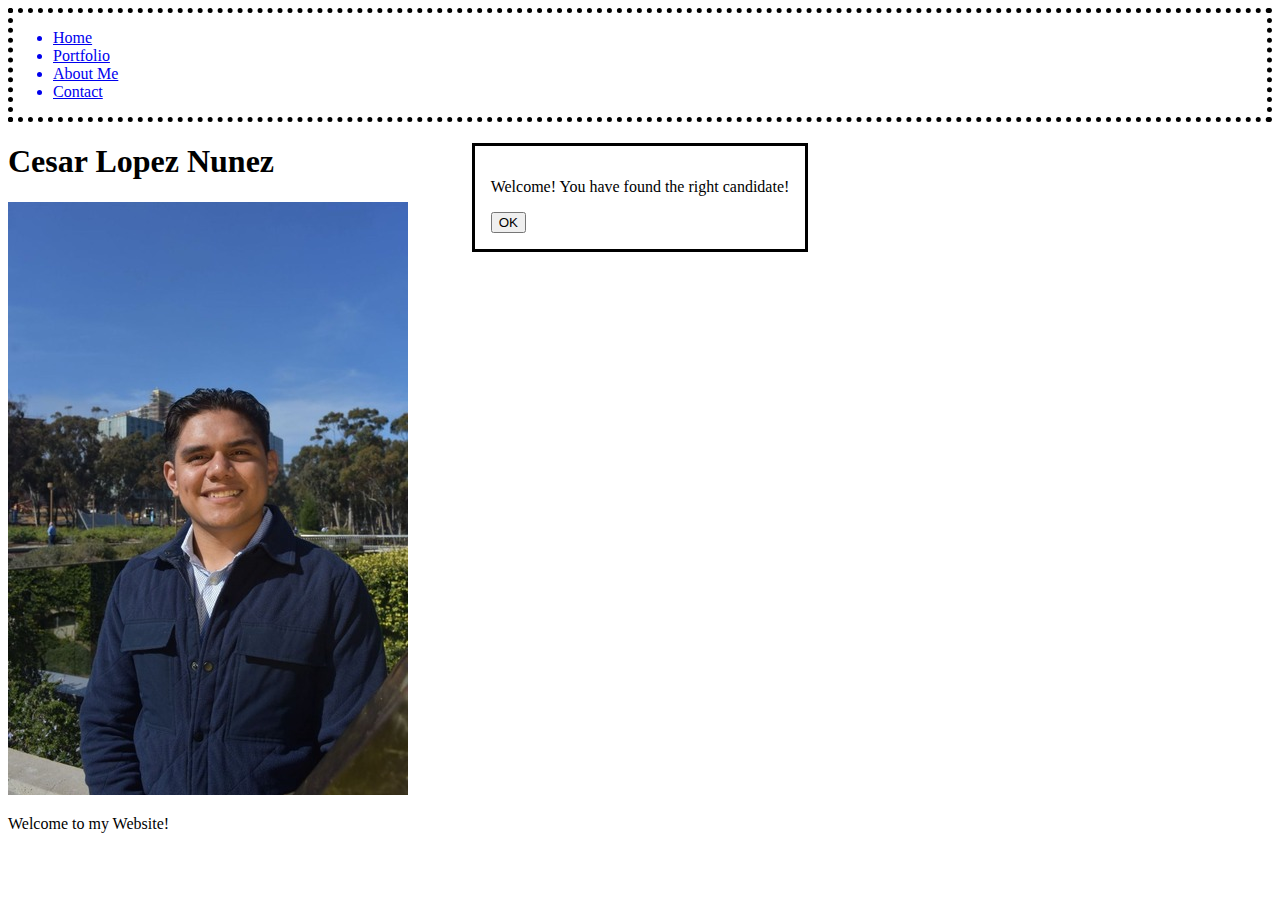
<file: html/index.html>
<!DOCTYPE html>
<html lang="en">
<head>
    <meta charset="UTF-8">
    <meta name="viewport" content="width=device-width, initial-scale=1.0">
    <title>Home Page</title>
    <link rel="shortcut icon" href="\assets\images\favicon.ico" type="image/x-icon">
    <style>
        nav {
            border: 5px;
            border-style: dotted;
        }
    </style>                     <!--  Create a style for elements  -->
</head>
<body>
    <script>
        class HelloWorld extends HTMLElement {
            constructor() {
                super();
                // This runs when the element is created (but not yet in the DOM)
            }

            connectedCallback() {
                // Runs when the element is inserted into the document
                console.log("Hello world");
            }
        }

        // Register the element with the browser
        customElements.define("hello-world", HelloWorld);
    </script>
    <header>
        <nav>
            <ul>
                <a href="/html/index.html">
                    <li>
                        Home
                    </li>
                </a>
                <a href="/html/portfolio.html">
                    <li>
                        Portfolio
                    </li>
                </a>
                <a href="/html/about-me.html">
                    <li>
                        About Me
                    </li>
                </a>
                <a href="/html/contact.html">
                    <li>
                        Contact
                    </li>
                </a>    
            </ul>
        </nav>
    </header>
    <main>
        <dialog open>
            <p>Welcome! You have found the right candidate!</p>
            <form method="dialog">
                <button>OK</button>
            </form>
        </dialog>
        <h1>Cesar Lopez Nunez</h1>
        <picture>
            <source srcset="\assets\images\myPictureSmaller.jpg" media="(width >= 1000px)">
            <img src="\assets\images\myPictureMuchSmaller.jpg" alt="Picture of Myself">
        </picture>
    </main>
    <footer>
        <p>Welcome to my Website!</p>
        <hello-world></hello-world>
    </footer>
    <noscript>
        <p>You have Javascript disabled or are using a browser that does not support Javascript.</p>
    </noscript>
</body>
</html>
</file>
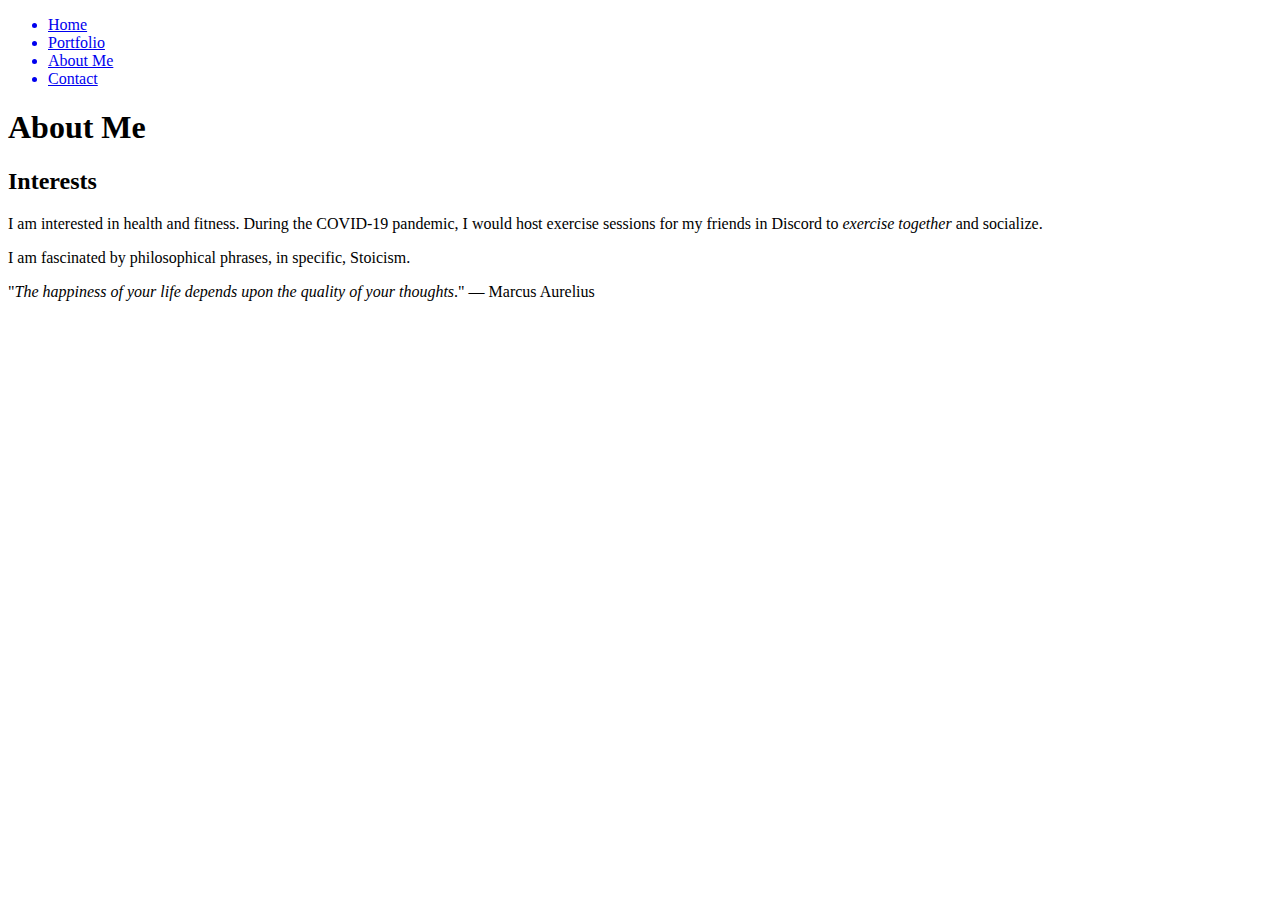
<file: html/about-me.html>
<!DOCTYPE html>
<html lang="en">
<head>
    <meta charset="UTF-8">
    <meta name="viewport" content="width=device-width, initial-scale=1.0">
    <title>About Me Page</title>
    <link rel="shortcut icon" href="\assets\images\favicon.ico" type="image/x-icon">
</head>
<body>
    <header>
        <nav>
            <ul>
                <a href="/html/index.html">
                    <li>
                        Home
                    </li>
                </a>
                <a href="/html/portfolio.html">
                    <li>
                        Portfolio
                    </li>
                </a>
                <a href="/html/about-me.html">
                    <li>
                        About Me
                    </li>
                </a>
                <a href="/html/contact.html">
                    <li>
                        Contact
                    </li>
                </a>    
            </ul>
        </nav>
    </header>
    <main>
        <h1>About Me</h1>
        <article>
            <h2>Interests</h2>
            <div>
                <p>I am interested in <em></em>health and fitness. During the COVID-19 pandemic, I would host exercise sessions for
                    my friends in Discord to <em>exercise together</em> and socialize.</p>
            </div>
            <div>
                <p>I am fascinated by philosophical phrases, in specific, Stoicism.</p>
                <p>"<i>The happiness of your life depends upon the quality of your thoughts</i>." — Marcus Aurelius</p>
            </div>
        </article>
    </main>
    <footer>

    </footer>
</body>
</html>
</file>
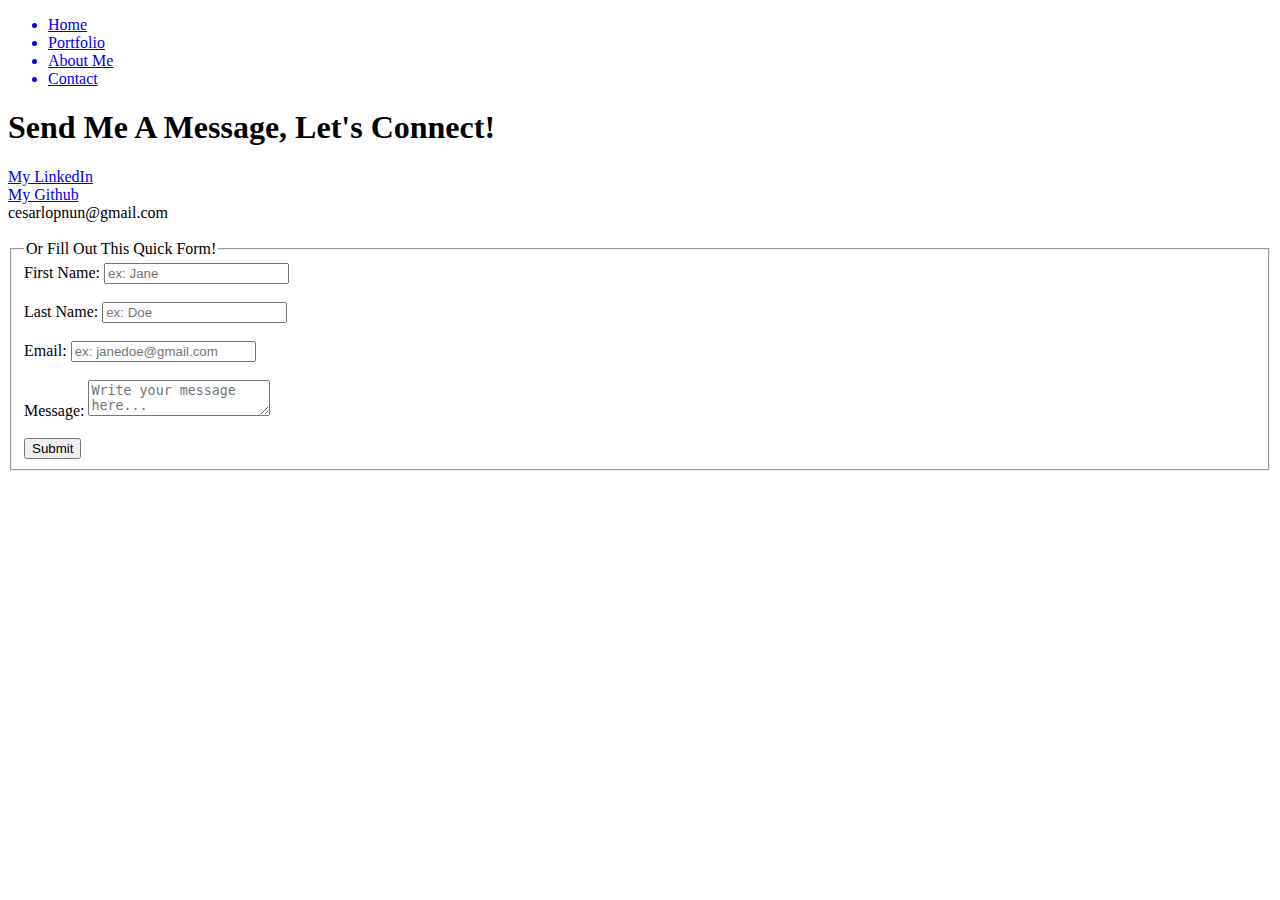
<file: html/contact.html>
<!DOCTYPE html>
<html lang="en">
<head>
    <meta charset="UTF-8">
    <meta name="viewport" content="width=device-width, initial-scale=1.0">
    <title>Contact Page</title>
    <link rel="shortcut icon" href="\assets\images\favicon.ico" type="image/x-icon">
</head>
<body>
    <header>
        <nav>
            <ul>
                <a href="/html/index.html">
                    <li>
                        Home
                    </li>
                </a>
                <a href="/html/portfolio.html">
                    <li>
                        Portfolio
                    </li>
                </a>
                <a href="/html/about-me.html">
                    <li>
                        About Me
                    </li>
                </a>
                <a href="/html/contact.html">
                    <li>
                        Contact
                    </li>
                </a>    
            </ul>
        </nav>
    </header>
    <main>
        <h1>Send Me A Message, Let's Connect!</h1>
        <a href="https://www.linkedin.com/in/cesar-lopez-8929bb310/">My LinkedIn</a>
        <br>
        <a href="https://github.com/Lope879">My Github</a>
        <br>
        cesarlopnun@gmail.com
        <br><br>
        <form>
            <fieldset>
                <legend>Or Fill Out This Quick Form!</legend>
                <label for="fname">First Name:</label>
                <input type="text" id="fname" name="fname" required placeholder="ex: Jane">
                <br><br>
                <label for="lname">Last Name:</label>
                <input type="text" id="lname" name="lname" required placeholder="ex: Doe">
                <br><br>
                <label for="email">Email:</label>
                <input type="email" name="email" id="email" required placeholder="ex: janedoe@gmail.com">
                <br><br>
                <label for="message">Message:</label>
                <textarea name="message" id="message" placeholder="Write your message here..." required></textarea>
                <br><br>
                <input type="submit">
            </fieldset>
        </form>
    </main>
    <footer>

    </footer>
</body>
</html>
</file>
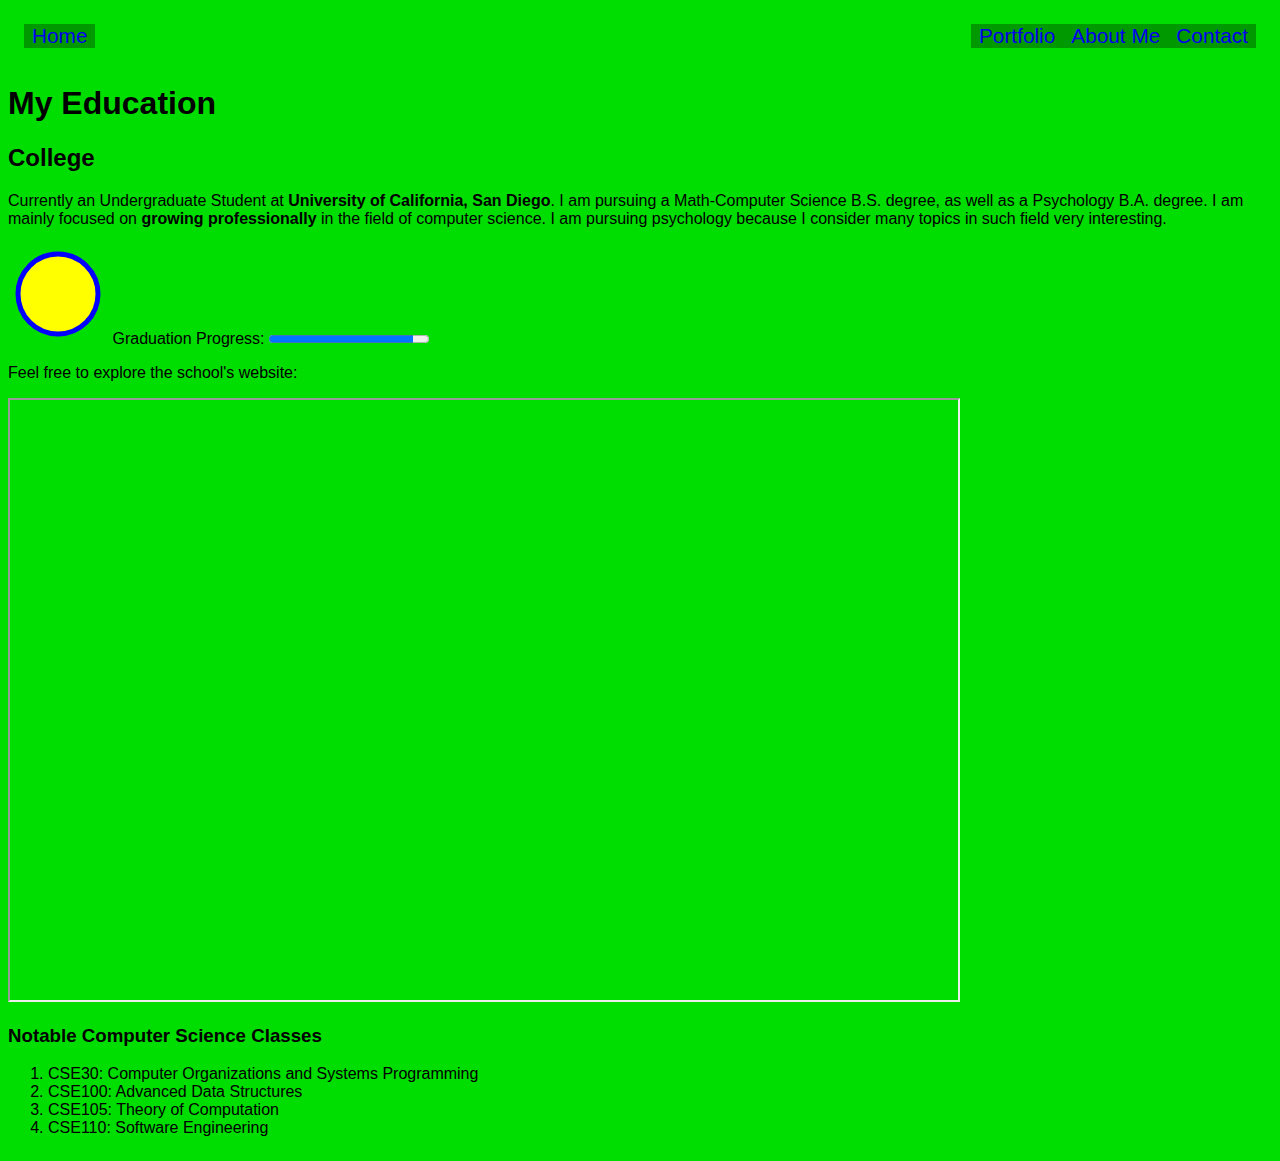
<file: html/education.html>
<!DOCTYPE html>
<html lang="en">
<head>
    <meta charset="UTF-8">
    <meta name="viewport" content="width=device-width, initial-scale=1.0">
    <title>Education Page</title>
    <link rel="shortcut icon" href="\assets\images\favicon.ico" type="image/x-icon">
    <link rel="stylesheet" href="/css/main.css" type="text/css">
</head>
<body>
    <header>
        <nav class="nav-bar">
            <ul class="nav-list">
                <a id="home-button" href="/html/index.html">
                    <li>
                        Home
                    </li>
                </a>
                <a href="/html/portfolio.html">
                    <li>
                        Portfolio
                    </li>
                </a>
                <a href="/html/about-me.html">
                    <li>
                        About Me
                    </li>
                </a>
                <a href="/html/contact.html">
                    <li>
                        Contact
                    </li>
                </a>    
            </ul>
        </nav>
    </header>
    <main>
        <h1>My Education</h1>
        <article>
            <h2>College</h2>
            <p>Currently an Undergraduate Student at <b>University of California, San Diego</b>. 
                I am pursuing a Math-Computer Science B.S. degree, as well as a Psychology B.A. degree. I am mainly 
                focused on <strong>growing professionally</strong> in the field of computer science. I am pursuing psychology because I consider many topics in such field very interesting.</p>
            <svg width="100" height="100">
                <circle cx="50" cy="50" r="40" stroke="blue" stroke-width="5" fill="yellow" />
            </svg>
            <label for="graduation">Graduation Progress:</label>
            <progress id="graduation" max="100" value="90"></progress>
            <p>Feel free to explore the school's website:</p>
            <iframe src="https://ucsd.edu/" frameborder="1" title="Home Page for the website of UCSD" width="75%" height="600"></iframe>

            <section>
                <h3>Notable Computer Science Classes</h3>
                <ol>
                    <li>CSE30: Computer Organizations and Systems Programming</li>
                    <li>CSE100: Advanced Data Structures</li>
                    <li>CSE105: Theory of Computation</li>
                    <li>CSE110: Software Engineering</li>
                </ol>
            </section>
        </article>
    </main>
    <footer>

    </footer>
</body>
</html>
</file>
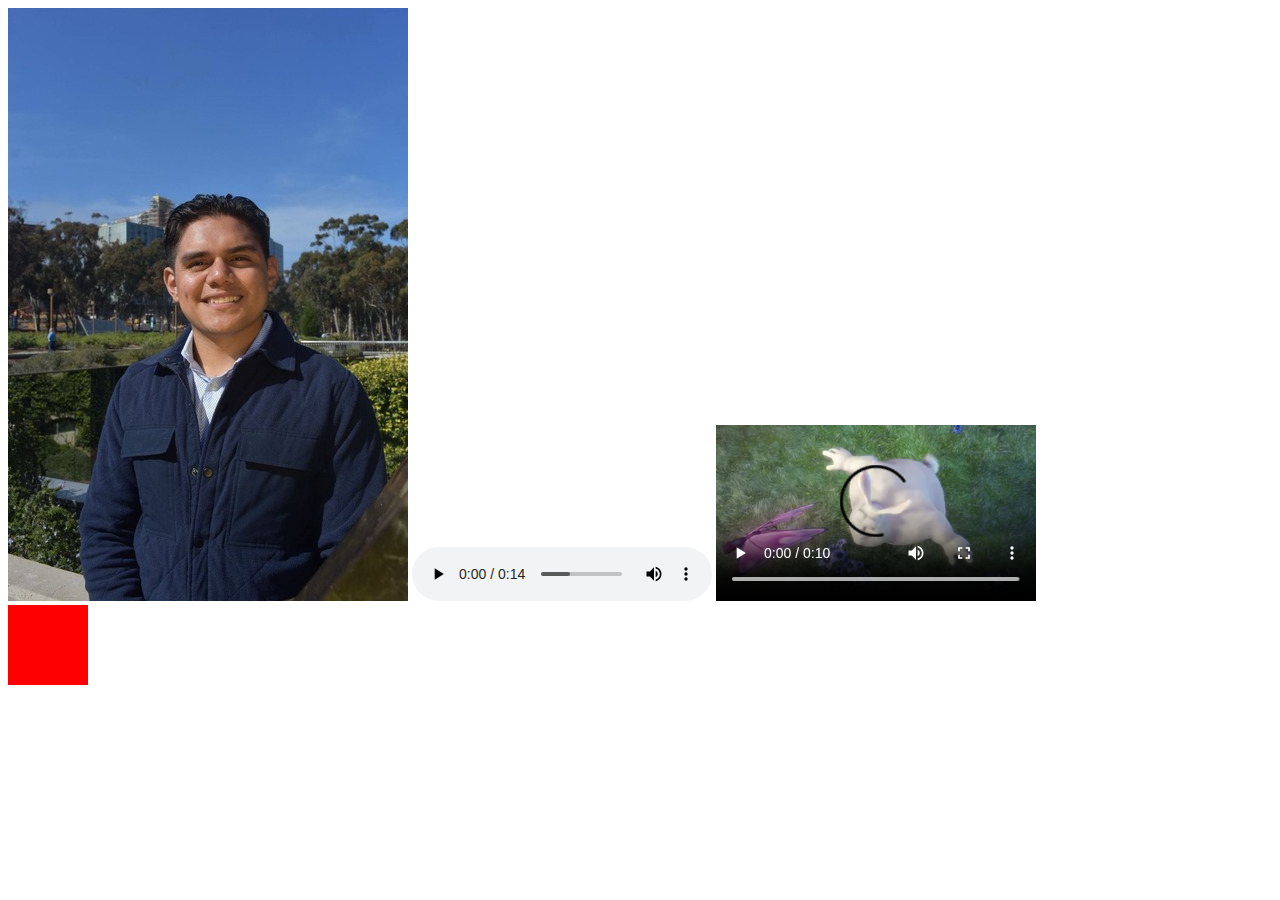
<file: html/experiments.html>
<!DOCTYPE html>
<html lang="en">
<head>
    <meta charset="UTF-8">
    <meta name="viewport" content="width=device-width, initial-scale=1.0">
    <title>Document</title>
</head>
<body>
    <picture>
        <source srcset="\assets\images\myPictureSmaller.jpg" media="(width >= 1000px)">
        <img src="\assets\images\myPictureMuchSmaller.jpg" alt="Picture of Myself">
    </picture>
    <audio controls>
        <source src="\assets\audio\sample-3.ogg" type="audio/ogg">
        <source src="\assets\audio\diabara-drum-ensemble-296697.mp3" type="audio/mpeg">
        Your browser does not support the audio element.
    </audio>
    <video src="\assets\videos\mov_bbb.mp4" controls></video>
    <canvas id="myCanvas">
    </canvas>
    <script>
        let canvas = document.getElementById("myCanvas");
        let ctx = canvas.getContext("2d");
        ctx.fillStyle = "#FF0000";
        ctx.fillRect(0, 0, 80, 80);
    </script>
    <template>
        <h1>Possible H1 Title but this is hidden</h1>
        <div>
            I am tired boss.
        </div>
    </template>
</body>
</html>
</file>
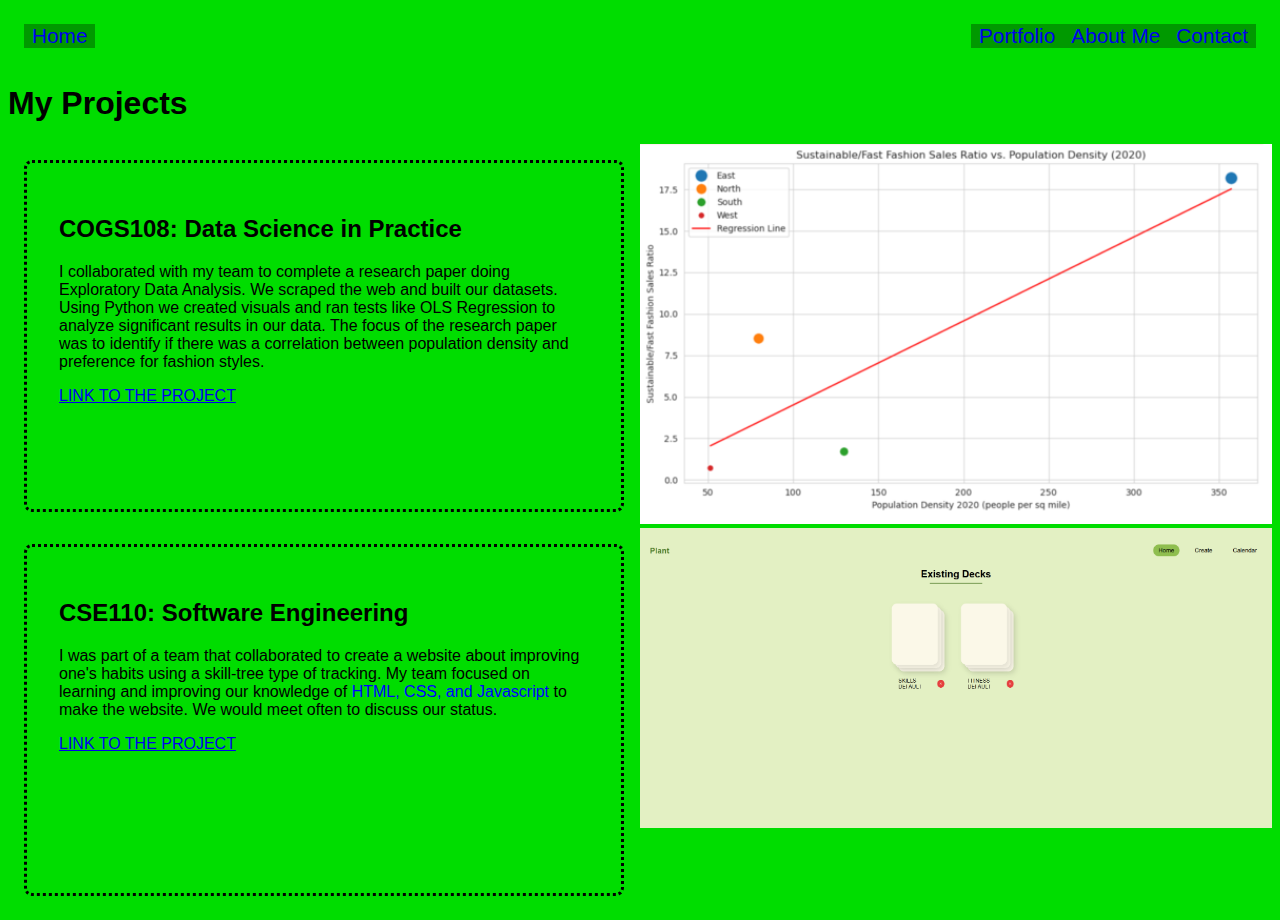
<file: html/projects.html>
<!DOCTYPE html>
<html lang="en">
<head>
    <meta charset="UTF-8">
    <meta name="viewport" content="width=device-width, initial-scale=1.0">
    <title>Projects Page</title>
    <link rel="shortcut icon" href="\assets\images\favicon.ico" type="image/x-icon">
    <link rel="stylesheet" href="/css/main.css" type="text/css">
    <style>
        project-card {
            display: block;
            border-style: dotted;
            width: auto;
            height: auto;
            margin: 1rem;
            padding: 2rem;
            gap: 2rem;
            border-radius: 8px;
            text-align: left;
            flex-shrink: 1;
        }
    </style>
</head>
<body>
    <header>
        <nav class="nav-bar">
            <ul class="nav-list">
                <a id="home-button" href="/html/index.html">
                    <li>
                        Home
                    </li>
                </a>
                <a href="/html/portfolio.html">
                    <li>
                        Portfolio
                    </li>
                </a>
                <a href="/html/about-me.html">
                    <li>
                        About Me
                    </li>
                </a>
                <a href="/html/contact.html">
                    <li>
                        Contact
                    </li>
                </a>    
            </ul>
        </nav>
    </header>
    <main>
        <h1>My Projects</h1>
        <div id="projects-layout">
            <project-card>
            <h2>COGS108: Data Science in Practice</h2>
            <p>I collaborated with my team to complete a research paper doing Exploratory Data Analysis. 
                We scraped the web and built our datasets. Using Python we created visuals and ran tests like OLS Regression to
                analyze significant results in our data.
                The focus of the research paper was to identify if there was a correlation between population density and preference for fashion styles.</p>
            <a href="https://github.com/COGS108/Group128_SP25">LINK TO THE PROJECT</a>
            </project-card>
            
            <picture>
                <source srcset="\assets\images\108projectImage.png" media="(width >= 1000px)">
                <img id="pic108" src="\assets\images\108projectImage.png " alt="Picture of Analysis Example in COGS108 Project">
            </picture>

            <project-card>
                <h2>CSE110: Software Engineering</h2>
                <p>I was part of a team that collaborated to create a website about improving one's habits using a skill-tree type of tracking. My team focused on learning 
                    and improving our knowledge of <span style="color: blue;">HTML, CSS, and Javascript</span> to make the website. We would meet often to discuss our status.
                </p>
                <a href="https://github.com/cse110-sp25-group1/cse110-sp25-group1/">LINK TO THE PROJECT</a>
            </project-card>

            <picture>
                <source srcset="\assets\images\110projectImage.png" media="(width >= 1000px)">
                <img id="pic108" src="\assets\images\110projectImage.png" alt="Picture Example of Home Screen of CSE110 Project">
            </picture>
        </div>
    </main>
    <footer>

    </footer>
</body>
</html>
</file>
<file: css/main.css>
:root {
    --body-background-color: #0D0;
    --body-font-family: "Montserrat";
}

::target-text {
        background-color: rebeccapurple;
        color: white;
        font-weight: bold;
}

body {
    background-color: var(--body-background-color);
    font-family: var(--body-font-family), sans-serif;
}

#index-main {
    display: grid;
    grid-template-columns: 1fr 1fr;
    grid-template-rows: 0.5fr;
    place-items: center;
    background-size: 100%;
}

@media (max-width: 500px) {
    #index-main {
        grid-template-columns: 1fr;
    }
}

#pic {
    grid-column: 1;
    grid-row: 1;
    justify-content: center;
    align-items: center;
}

.nav-list {
    list-style-type: none;
    display: flex;
    margin: 0;
    padding: 1rem;
    font-size: 1.3rem;

    li {
        padding-left: 0.5rem;
        padding-right: 0.5rem;
        background-color: #090;
    }

    li:hover {
        background-color: orange;
    }

    a {
        text-decoration: none;
    }
}

@media (max-width: 405px) {
    .nav-list {
        flex-direction: column;
    }
}

#home-button {
    margin-right: auto;
}

footer {
    align-items: center;
    justify-content: center;
    display: flex;
}

.portfolio-button {
    width: 8rem;
    height: 6rem;
    background-color: orange;
}

#my-name {
    transition: 2s;
}

#my-name:hover {
    font-size: 3rem;
}

details:hover {
    text-decoration: dotted;
    background-color: orange;
}

#portfolio-main {
    display: grid;
    grid-template-columns: 0.5fr 0.5fr;
    place-content: center;
    justify-content: center;
    padding: 2rem;

    section {
        display: flex;
        flex-direction: column;
        align-content: center;
        align-items: center;
    }
}

@media (max-width: 550px) {
    #portfolio-main {
        grid-template-columns: 1fr;
        text-align: center;
    }
}

#projects-layout {
    display: grid;
    grid-template-columns: 1fr 1fr;
    grid-template-rows: 1fr 1fr;
}

@media (max-width: 1000px) {
    #projects-layout {
        grid-template-columns: 1fr;
        text-align: center;
    }
}

#pic108 {
    width: 100%;
    height: auto;
}

#pic110 {
    width: 100%;
    height: auto;
}

#plantsImg {
    width: 25%;
    height: auto;
    transform: scale(80%) rotate(15deg) translate(30px, -30px);
}

@keyframes SvgAnimation {
    0% {left: 0;}
    50% {left: 30vw;}
    100% {left: 80vw;}
}

svg {
    animation-name: SvgAnimation;
    animation-duration: 4s;
    position: relative;
    animation-iteration-count: infinite;
}
</file>
